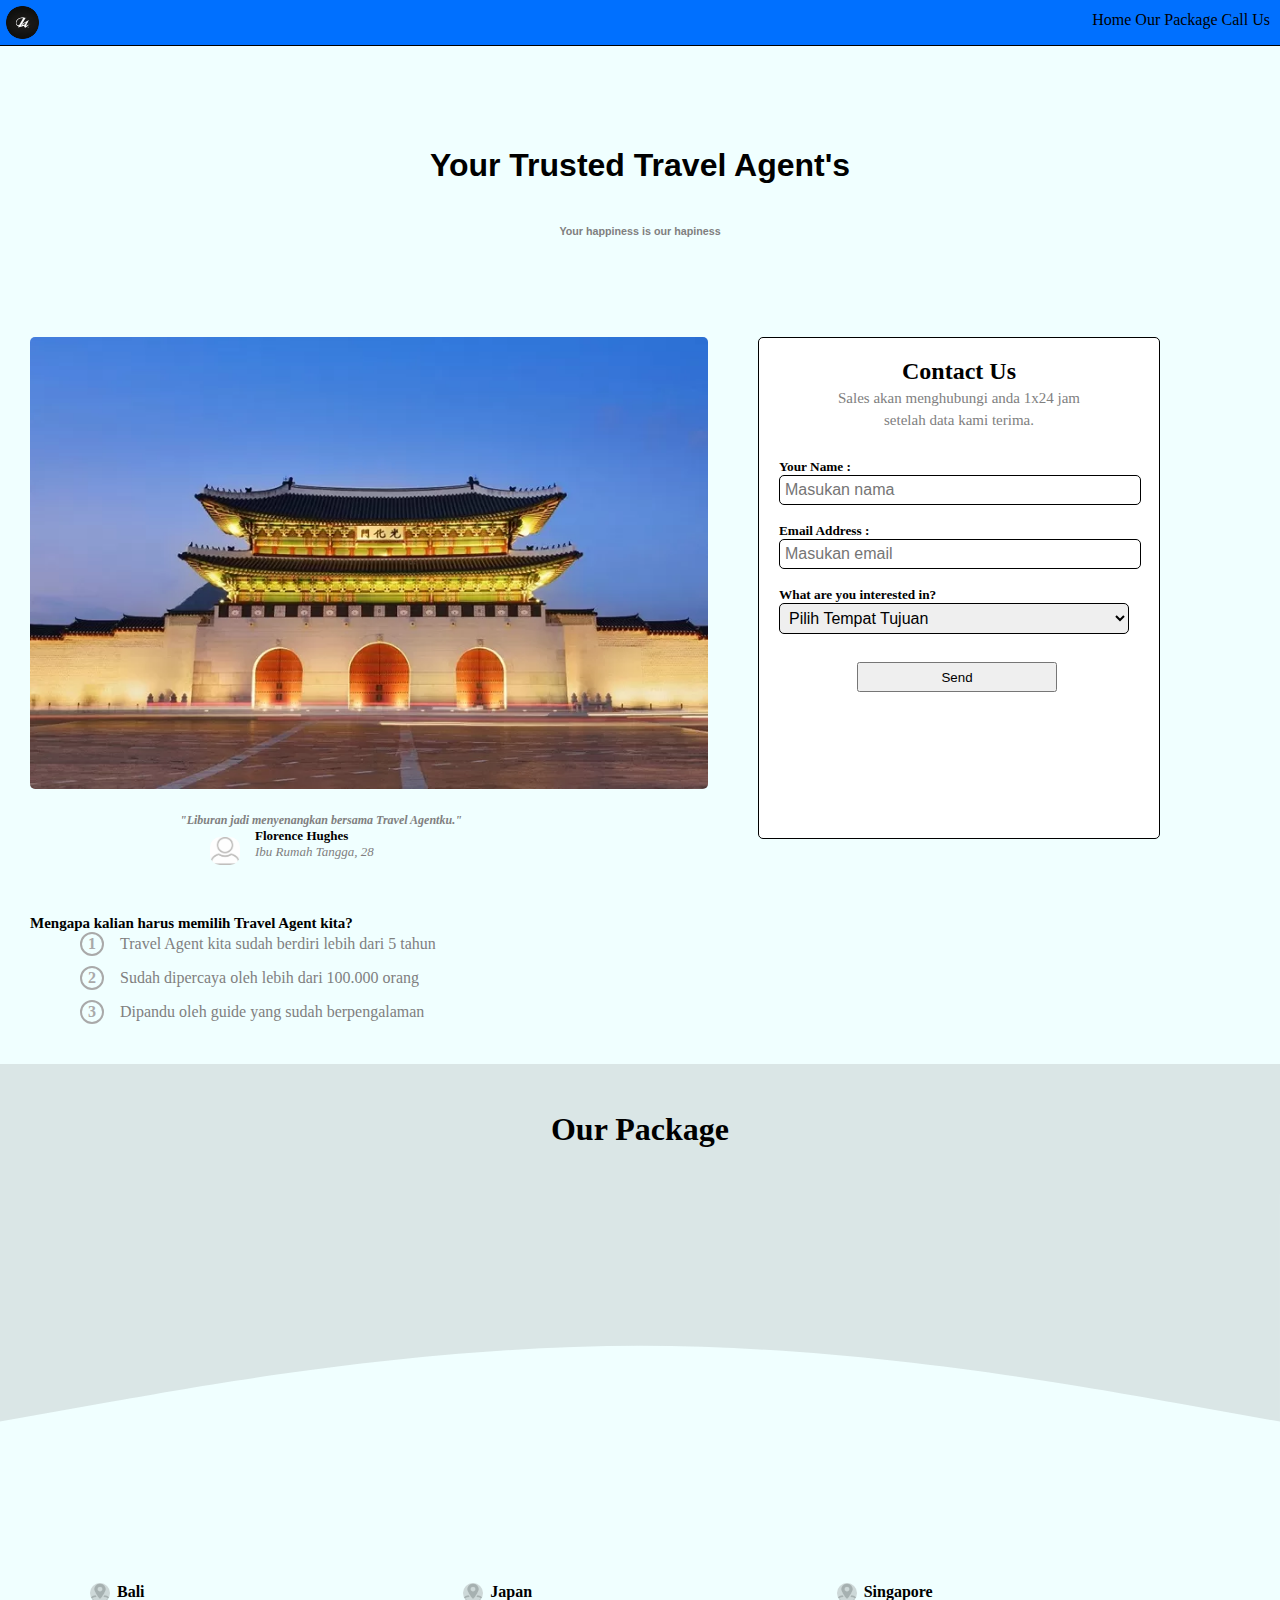
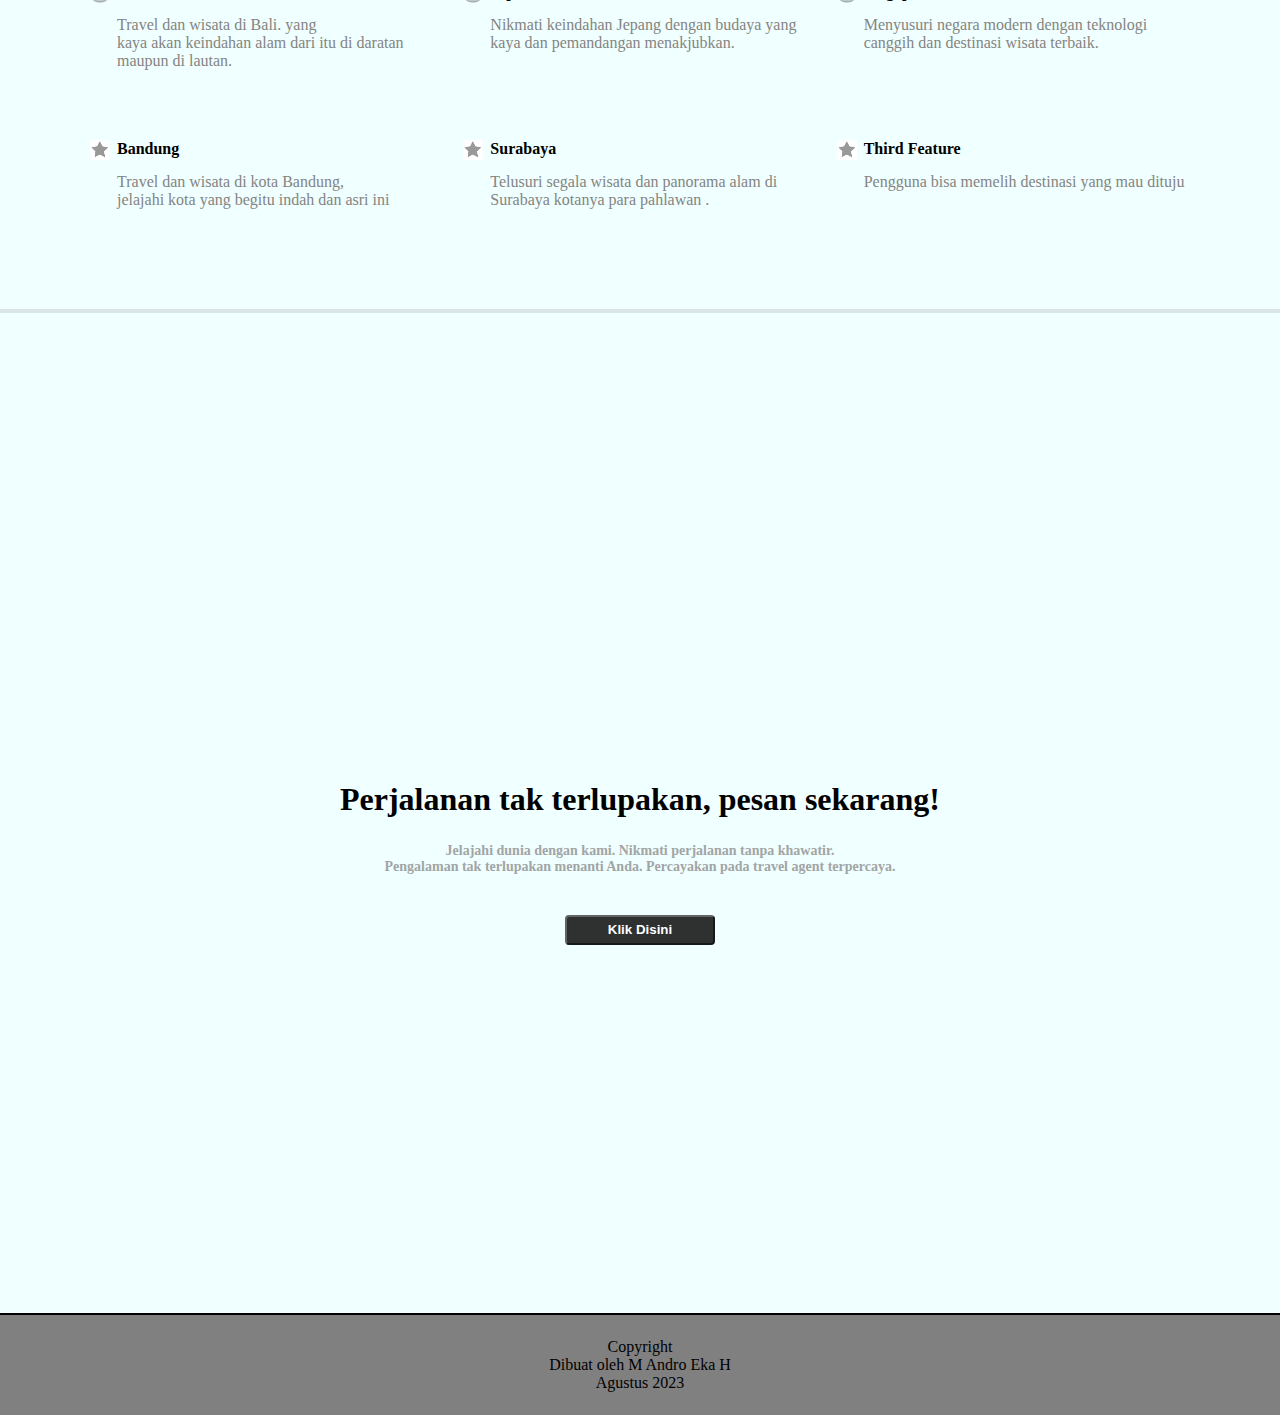
<file: index.html>
<!DOCTYPE html>
<html lang="en">
  <head>
    <meta charset="UTF-8" />
    <meta name="viewport" content="width=device-width, initial-scale=1.0" />
    <title>Web Travel</title>
    <link rel="stylesheet" href="style1.css" />
  </head>
  <body>
    <header>
      <!-- Navbar -->
      <section id="navhead">
        <img src="assets/image.png" alt="" />
        <nav id="navbar">
          <a class="list-nav" href="">Home</a>
          <a class="list-nav" href="">Our Package</a>
          <a class="list-nav" href="">Call Us</a>
        </nav>
        <nav id="nav-mobile">
          <div class="dropdown-button" onclick="toggleDropdown()">☰</div>
          <div id="dropdownMenu" class="dropdown-menu">
            <a class="list-nav-mobile" href="">Home</a>
            <a class="list-nav-mobile" href="">Our Package</a>
            <a class="list-nav-mobile" href="">Call Us</a>
          </div>
        </nav>
      </section>
      <!-- Bagian bawah nav -->
      <section class="depan">
        <h1 class="title">Your Trusted Travel Agent's</h1>
        <h6 id="subtitle">Your happiness is our hapiness</h6>
      </section>
    </header>
    <main id="bagian-konten">
      <section class="konten">
        <!-- Bagian slider-->
        <article id="artikel">
          <div id="slider">
            <img class="imageSlider" src="assets/korea.webp" alt="" />
            <div id="review">
              <h6>
                <i class="feed">"Liburan jadi menyenangkan bersama Travel Agentku."</i>
              </h6>
              <div class="user">
                <img class="logo-user" src="assets/logo.jpg" alt="" />
                <div>
                  <p class="nama">Florence Hughes</p>
                  <p class="role">Ibu Rumah Tangga, 28</p>
                </div>
              </div>
            </div>
          </div>
          <section>
            <p class="desc">Mengapa kalian harus memilih Travel Agent kita?</p>
            <ol class="list-number">
              <li class="list">Travel Agent kita sudah berdiri lebih dari 5 tahun</li>
              <li class="list">Sudah dipercaya oleh lebih dari 100.000 orang</li>
              <li class="list">Dipandu oleh guide yang sudah berpengalaman</li>
            </ol>
          </section>
        </article>
        <!-- Bagian Form-->
        <section>
          <section class="konten-kanan">
            <h2>Contact Us</h2>
            <p>Sales akan menghubungi anda 1x24 jam <br /></p>
            <p>setelah data kami terima.</p>
            <form class="form-input" action="./hasil/index.html">
              <div class="name">
                <label for="name"><h5>Your Name :</h5></label>
                <input type="text" class="form" id="form-nama" placeholder="Masukan nama" /><br />
              </div>
              <div class="email">
                <label for="email"><h5>Email Address :</h5></label>
                <input type="text" class="form" id="form-email" placeholder="Masukan email" /><br />
              </div>
              <!-- Bagian dropdown -->
              <div class="input-destinasi">
                <label for="destination"><h5>What are you interested in?</h5></label>
                <select class="form" id="form-destination">
                  <option value="">Pilih Tempat Tujuan</option>
                  <option value="Bali">Bali</option>
                  <option value="Japan">Japan</option>
                  <option value="Singapore">Singapore</option>
                  <option value="Bandung">Bandung</option>
                  <option value="Surabaya">Surabaya</option>
                  <option value="Other">Lain-lain</option></select
                ><br />
              </div>
            </form>
            <button class="button" type="button" onclick="setActionUrl()">Send</button>
          </section>
        </section>
      </section>
    </main>
    <section class="konten-4">
      <h1 class="package">Our Package</h1>
    </section>
    <svg xmlns="http://www.w3.org/2000/svg" viewBox="0 0 1440 320">
      <path fill="#808080" fill-opacity="1" d="M0,256L120,234.7C240,213,480,171,720,170.7C960,171,1200,213,1320,234.7L1440,256L1440,0L1320,0C1200,0,960,0,720,0C480,0,240,0,120,0L0,0Z"></path>
    </svg>
    <!-- Bagian atas 3 div -->
    <div class="flex-container1">
      <div id="flex-item-1">
        <!-- Konten div pertama -->
        <div class="logo-maps">
          <img class="logo-maps1" src="assets/pngwing.com.png" alt="Bandung Icon" />
        </div>
        <div class="desc-kota">
          <h4>Bali</h4>
          <p>
            Travel dan wisata di Bali. yang<br />
            kaya akan keindahan alam dari itu di daratan maupun di lautan.
          </p>
        </div>
      </div>
      <div id="flex-item-2">
        <div class="logo-maps">
          <!-- Konten div kedua -->
          <img class="logo-maps1" src="assets/pngwing.com.png" alt="Japan Icon" />
        </div>
        <div class="desc-kota">
          <h4>Japan</h4>
          <p>Nikmati keindahan Jepang dengan budaya yang kaya dan pemandangan menakjubkan.</p>
        </div>
      </div>
      <div id="flex-item-3">
        <div class="logo-maps">
          <!-- Konten div ketiga -->
          <img class="logo-maps1" src="assets/pngwing.com.png" alt="Singapore Icon" />
        </div>
        <div class="desc-kota">
          <h4>Singapore</h4>
          <p>Menyusuri negara modern dengan teknologi canggih dan destinasi wisata terbaik.</p>
        </div>
      </div>
    </div>
    <!-- Bagian bawah 3 div -->
    <div class="flex-container2">
      <div class="flex-item-4">
        <div class="logo-bintang">
          <!-- Konten div keempat -->
          <img class="bintang" src="assets/bintang.jpg" alt="Bali Icon" />
        </div>
        <div class="desc-kota">
          <h4>Bandung</h4>
          <p>
            Travel dan wisata di kota Bandung,<br />
            jelajahi kota yang begitu indah dan asri ini
          </p>
        </div>
      </div>
      <div class="flex-item-5">
        <div class="logo-bintang">
          <!-- Konten div keempat -->
          <img class="bintang" src="assets/bintang.jpg" alt="Bali Icon" />
        </div>
        <div class="desc-kota">
          <h4>Surabaya</h4>
          <p>Telusuri segala wisata dan panorama alam di Surabaya kotanya para pahlawan .</p>
        </div>
      </div>
      <div class="flex-item-6">
        <div class="logo-bintang">
          <!-- Konten div keempat -->
          <img class="bintang" src="assets/bintang.jpg" alt="Bali Icon" />
        </div>
        <div class="desc-kota">
          <h4>Third Feature</h4>
          <p>Pengguna bisa memelih destinasi yang mau dituju</p>
        </div>
      </div>
    </div>
    <hr />
    <div id="closing">
      <h1>Perjalanan tak terlupakan, pesan sekarang!</h1>
      <p>Jelajahi dunia dengan kami. Nikmati perjalanan tanpa khawatir.<br /></p>
      <p>Pengalaman tak terlupakan menanti Anda. Percayakan pada travel agent terpercaya.</p>
      <input type="button" value="Klik Disini" />
    </div>

    <script src="script1.js"></script>
  </body>
  <footer id="footer">
    <p>Copyright</p>
    <p>Dibuat oleh M Andro Eka H</p>
    <p>Agustus 2023</p>
  </footer>
</html>
</file>
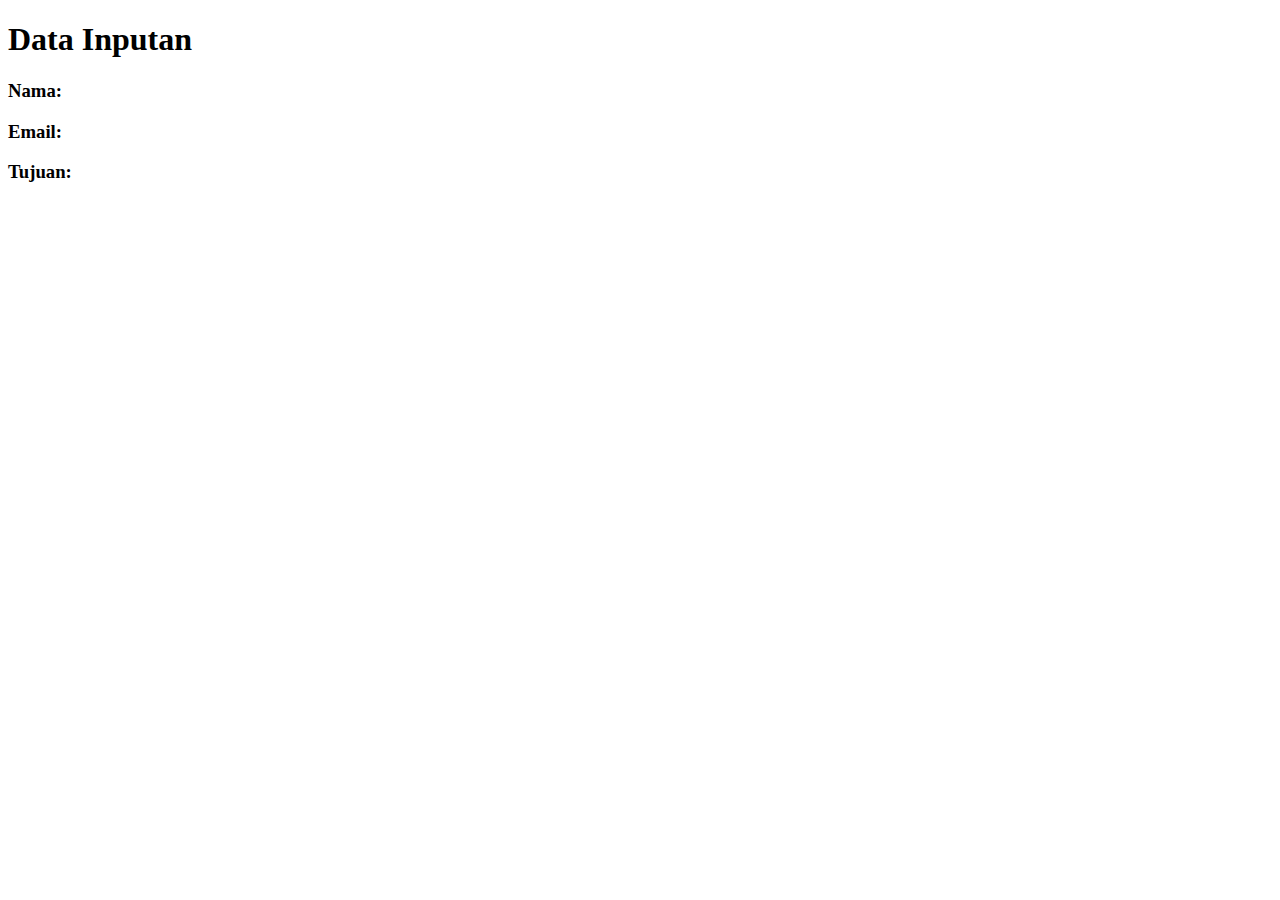
<file: hasil/show.html>
<!DOCTYPE html>
<html lang="en">
  <head>
    <meta charset="UTF-8" />
    <meta name="viewport" content="width=device-width, initial-scale=1.0" />
    <title>Show Input</title>
  </head>

  <body>
    <h1>Data Inputan</h1>
    <div>
      <h3>Nama:</h3>
      <p id="nama"></p>
    </div>
    <div>
      <h3>Email:</h3>
      <p id="email"></p>
    </div>
    <div>
      <h3>Tujuan:</h3>
      <p id="tujuan"></p>
    </div>

    <script src="script.js"></script>
  </body>
</html>
</file>
<file: style1.css>
* {
  margin: 0;
  padding: 0;
}

html {
  background-color: #f0ffff;
}

#navhead {
  width: 100%;
  height: 45px;
  display: flex;
  justify-content: space-between;
  background-color: #0070ff;
  gap: 10px;
  top: 0;
  left: 0;
  border-bottom: 1px solid black;
}

.logo {
  width: 45px;
  height: auto;
}
#navbar {
  padding-right: 10px;
  padding-top: 11px;
}

.list-nav {
  text-decoration: none;
  color: black;
}
.list-nav:hover {
  text-decoration: underline;
}

#nav-mobile {
  display: none;
}

.depan {
  display: flex;
  flex-direction: column;
  align-items: center;
  padding-top: 100px;
  font-family: Arial, Helvetica, sans-serif;
}
.title {
  padding: 1px;
}
#subtitle {
  padding-top: 40px;
  color: grey;
}

#bagian-konten {
  margin: 30px;
  margin-top: 100px;
}

#konten {
  display: flex;
  flex-direction: column;
}

/* Bagian form */
.form {
  width: 300px;
  padding: 5px;
  font-size: 16px;
  border: 1px solid #ccc;
  border-radius: 5px;
}

/* Bagian dropdown css */
.custom-dropdown {
  position: relative;
  display: inline-block;
}

.custom-dropdown .selected-location {
  display: block;
  padding: 5px;
  background-color: #f1f1f1;
  border: 1px solid #ccc;
  border-radius: 5px;
  cursor: pointer;
}

.custom-dropdown .dropdown-list {
  position: absolute;
  top: 100%;
  left: 0;
  background-color: #f9f9f9;
  border: 1px solid #ccc;
  border-top: none;
  border-radius: 5px;
  padding: 0;
  margin: 0;
  list-style: none;
  display: none;
  width: 100%;
}

.custom-dropdown .dropdown-list li {
  padding: 8px;
  cursor: pointer;
}

.custom-dropdown .dropdown-list li:hover {
  background-color: #ddd;
}

.custom-dropdown.show .dropdown-list {
  display: block;
}

/*  */
.konten {
  display: flex;
  gap: 50px;
}
#artikel {
  flex: 60%;
}

.user {
  display: flex;
}

.user p {
  margin-left: 15px;
  font-size: 13px;
}

.nama {
  font-weight: bold;
}
.role {
  color: grey;
  margin-top: 0;
  font-style: italic;
}
.feed {
  margin-left: 30px;
  color: grey;
  font-size: 12px;
}

#review {
  margin-top: 20px;
  margin-left: 120px;
}

.imageSlider {
  width: 100%;
  height: auto;
  object-fit: cover;
}

.imageSlider {
  width: 100%;
  max-width: 900px;
  align-items: center;
  justify-content: center;
  margin: 0 auto;
  position: relative;
  border-radius: 5px;
}
.logo-user {
  max-width: 30px;
  max-height: 20;
  margin-left: 60px;
  margin-top: 9px;
  border-radius: 10px;
}

.desc {
  margin-top: 50px;
  font-size: 15px;
  font-weight: bold;
}
.list-number {
  margin-left: 50px;
  border-radius: 5px;
  list-style-type: none;
  counter-reset: item;
  padding-left: 0;
}

.list-number li {
  position: relative;
  margin-bottom: 10px;
  padding-left: 40px;
  line-height: 1.5;
}

.list-number li:before {
  counter-increment: item;
  content: counter(item);
  position: absolute;
  left: 0;
  top: 0;
  width: 20px;
  height: 20px;
  border: 2px solid #a9a9a9;
  border-radius: 50%;
  text-align: center;
  line-height: 20px;
  color: #a9a9a9;
  font-weight: bold;
}

.list {
  color: grey;
}

/* Bagian kanan konten */
.konten {
  display: flex;
}
.konten-kanan {
  width: 400px;
  height: 500px;
  flex: 90%;
  margin-right: 90px;
  border-radius: 5px;
  border: 1px solid black;
  background-color: #fff;
}

.konten-kanan h2 {
  display: flex;
  justify-content: center;
  align-items: center;
  margin-top: 20px;
}
.konten-kanan p {
  display: flex;
  font-size: 15px;
  justify-content: center;
  align-items: center;
  margin-top: 5px;
  color: grey;
}

.form-input {
  margin-left: 20px;
  margin-right: 20px;
}

.form {
  border: 1px solid black;
  width: 350px;
  display: flex;
}

form .name {
  margin-top: 30px;
}

.button {
  margin-top: 10px;
  margin-left: 98px;
  width: 200px;
  height: 30px;
}

/* Bagian Our Package */

.konten-4 {
  background-color: rgba(128, 128, 128, 0.2);
  padding: 20px;
  width: 100%;
  height: 130px;
  box-sizing: border-box;
  display: flex;
  justify-content: center;
  align-items: center;
}

h1.package {
  margin: 0;
  padding: 0;
  padding: 10px;
  color: black;
}

svg path {
  opacity: 0.2;
}

.flex-container1 {
  display: flex;
  justify-content: space-between;
  margin-top: 100px;
  margin-left: 90px;
  margin-right: 90px;
  gap: 20px;
}
.flex-container2 {
  display: flex;
  margin-top: 70px;
  margin-left: 90px;
  margin-right: 90px;
  gap: 20px;
  position: relative;
}

hr {
  border: 2px solid gray;
  opacity: 0.2;
  margin-top: 100px;
}

.waves path {
  opacity: 0.2;
}

.flex-item {
  flex-basis: 100%;
  margin-bottom: 20px;
  display: flex;
  flex-direction: column;
  align-items: center;
  text-align: center;
}

/* Bagian icon dan desc atas*/
#flex-item-1 {
  display: flex;
  flex: 1;
}
#flex-item-2 {
  display: flex;
  flex: 1;
}
#flex-item-3 {
  display: flex;
  flex: 1;
}

.logo-maps {
  display: block;
  margin-top: 0;
}

.logo-maps1 {
  /*Ini untuk bagian icon */
  width: 20px;
  margin-right: 7px;
  background-color: grey;
  opacity: 30%;
  border-radius: 10px;
}

/*Bagian icon dan desc bawah */
.bintang {
  width: 20px;
}

.flex-item-4 {
  display: flex;
  flex: 1;
}
.flex-item-5 {
  display: flex;
  flex: 1;
}
.flex-item-6 {
  display: flex;
  flex: 1;
}

.desc-kota p {
  margin-top: 15px;
  color: #848482;
}

.logo-bintang {
  margin-right: 7px;
}

/* Bagian closing */
#closing {
  margin-top: 100px;
  display: flex;
  flex-direction: column;
  justify-content: center;
  align-items: center;
  height: 100vh;
}
#closing h1 {
  display: flex;
  justify-content: center;
  align-items: center;
  margin-bottom: 25px;
}
#closing p {
  display: flex;
  justify-content: center;
  align-items: center;
  font-weight: bold;
  font-size: 14px;
  color: grey;
  opacity: 0.7;
}

#closing input {
  width: 150px;
  height: 30px;
  color: white;
  font-weight: bold;
  background-color: #1b1b1b;
  border-radius: 4px;
  margin-top: 40px;
  opacity: 0.9;
}

/* Bagian footer */
#footer {
  display: flex;
  flex-direction: column;
  justify-content: center;
  align-items: center;
  height: 100px;
  border-top: 2px solid black;
  background-color: grey;
}
/* Untuk layar di bawah 600px */

@media screen and (max-width: 600px) {
  #navbar {
    display: none;
  }

  #nav-mobile {
    display: flex;
    flex-direction: column;
    align-items: center;
    gap: 10px;
    background-color: #0070ff;
    padding: 10px;
    color: #fff;
    font-size: 20px;
  }

  .dropdown-button {
    display: block;
    cursor: pointer;
  }

  .dropdown-menu {
    display: none;
    position: absolute;
    top: 50px; /* Atur jarak dari atas */
    left: 0; /* Atur posisi dari kiri */
    background-color: #f9f9f9;
    border: 1px solid #ccc;
    border-radius: 5px;
    min-width: 120px; /* Set lebar minimum dropdown */
  }

  .show {
    display: flex;
    flex-direction: column;
    position: s;
  }

  .list-nav-mobile {
    text-decoration: none;
    color: #000;
  }

  .list-nav-mobile:hover {
    text-decoration: underline;
  }

  .form-input {
    display: flex;
    flex-direction: column;
    align-items: center;
  }

  .form {
    width: 80%;
    margin-bottom: 10px;
  }

  .button {
    width: 80%;
  }
}
</file>
